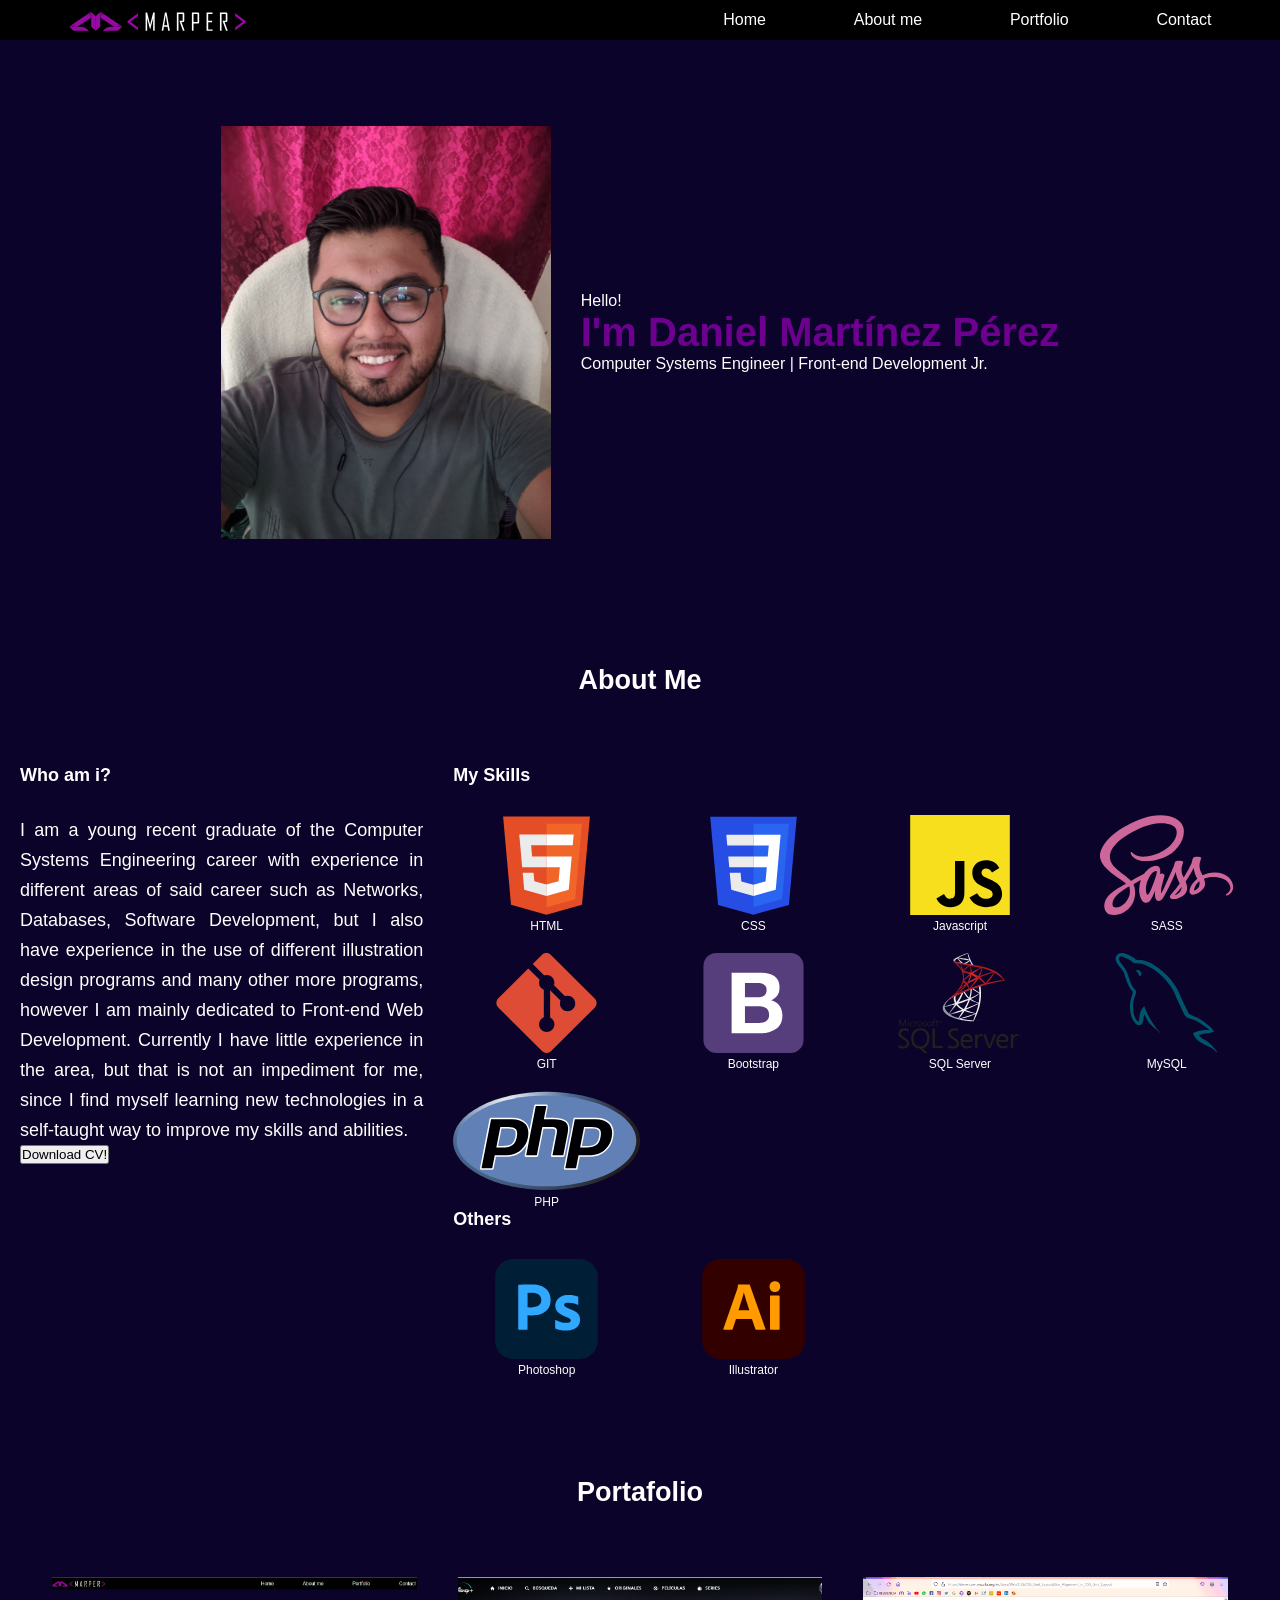
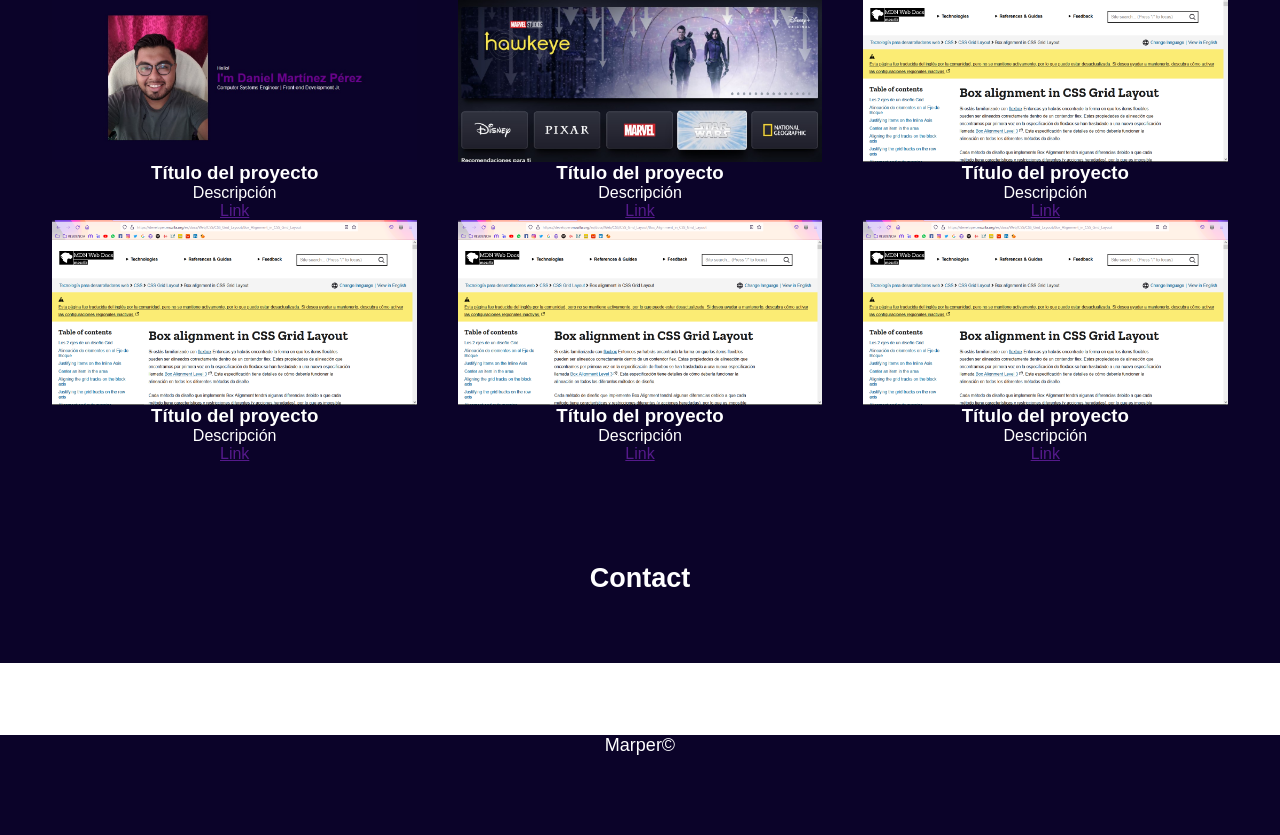
<file: index.html>
<!DOCTYPE html>
<html lang="es">

<head>
    <meta charset="UTF-8" />
    <meta http-equiv="X-UA-Compatible" content="IE=edge" />
    <meta name="viewport" content="width=device-width, initial-scale=1.0" />
    <title>Daniel Mtz</title>
    <link rel="stylesheet" href="css/style.css" />
</head>

<body>
    <!-- INCIO DE CABECERA -->
    <header>
        <nav id="menu">
            <div class="img-logo">
                <img src="css/img/marper.svg" alt="">
            </div>
            <ul>
                <li><a href="#">Home</a></li>
                <li><a href="#about-me">About me</a></li>
                <li><a href="#portafolio">Portfolio</a></li>
                <li><a href="#contact">Contact</a></li>
            </ul>
        </nav>
    </header>
    <!-- FIN DE CABECERA -->
    <!-- Inicio Contenedor -->
    <div class="contenedor">
        <!--? Inicio Contenedor Banner-->
        <div class="container-banner">
            <div class="flex-img">
                <img src="css/img/dan.jpg">
            </div>
            <div class="flex-hello">
                <p>Hello!</p>
                <h1>I'm Daniel Martínez Pérez</h1>
                <p>Computer Systems Engineer | Front-end Development Jr.</p>
            </div>
        </div>
        <!-- Fin Contenedor Banner-->

        <!-- Inicio About Me-->
        <section class="about-me" id="about-me">
            <div class="flex-title">
                <h2>About Me</h2>
            </div>
            <div class="flex-content-about">
                <div id="iam-people" class="people">
                    <h3>Who am i?</h3>
                    <div class="p-people">
                        <p>
                            I am a young recent graduate of the Computer Systems Engineering career with experience in
                            different areas of said career such as Networks, Databases, Software Development, but I also
                            have experience in the use of different illustration design programs and many other more
                            programs, however I am mainly dedicated to Front-end Web Development. Currently I have
                            little experience in the area, but that is not an impediment for me, since I find myself
                            learning new technologies in a self-taught way to improve my skills and abilities.
                        </p>
                    </div>
                    <button>
                        Download CV!
                    </button>
                </div>
                <div id="mar-skills" class="my-skills">
                    <div>
                        <h3>My Skills</h3>
                        <div class="skills-flex">
                            <div class="tecnology">
                                <img class="img-tecnology" src="css/img/html-5.svg" alt="">
                                <p>HTML</p>
                            </div>
                            <div class="tecnology">
                                <img class="img-tecnology" src="css/img/css-3.svg" alt="">
                                <p>CSS</p>
                            </div>
                            <div class="tecnology">
                                <img class="img-tecnology" src="css/img/javascript.svg" alt="">
                                <p>Javascript</p>
                            </div>
                            <div class="tecnology">
                                <img class="img-tecnology" src="css/img/sass.svg" alt="">
                                <p>SASS</p>
                            </div>
                            <div class="tecnology">
                                <img class="img-tecnology" src="css/img/git-icon.svg" alt="">
                                <p>GIT</p>
                            </div>
                            <div class="tecnology">
                                <img class="img-tecnology" src="css/img/bootstrap.svg" alt="">
                                <p>Bootstrap</p>
                            </div>
                            <div class="tecnology">
                                <img class="img-tecnology" src="css/img/sqlserver.svg" alt="">
                                <p>SQL Server</p>
                            </div>
                            <div class="tecnology">
                                <img class="img-tecnology" src="css/img/mysql.svg" alt="">
                                <p>MySQL</p>
                            </div>
                            <div class="tecnology">
                                <img class="img-tecnology" src="css/img/php.svg" alt="">
                                <p>PHP</p>
                            </div>
                        </div>
                    </div>
                    <div>
                        <h3>Others</h3>
                        <div class="skills-flex">
                            <div class="tecnology">
                                <img class="img-tecnology" src="css/img/photoshop.svg" alt="">
                                <p>Photoshop</p>
                            </div>
                            <div class="tecnology">
                                <img class="img-tecnology" src="css/img/illustrator.svg" alt="">
                                <p>Illustrator</p>
                            </div>
                        </div>
                    </div>
                </div>
            </div>
        </section>
        <!-- Fin About Me-->

        <!--Inicio Services
        <section class="services">
            <div class="flex-services">
                <h2>Services</h2>
            </div>
        </section>
        Fin Services-->

        <!-- Inicio Portafolio-->
        <section class="portafolio" id="portafolio">
            <div class="flex-title">
                <h2>Portafolio</h2>
            </div>
            <div class="flex-portafolio">
                <div class="item">
                    <img src="css/img/Portafolio/portafolio_dmp.jpg" alt="">
                    <h3>Título del proyecto</h3>
                    <p>Descripción</p>
                    <p><a href="">Link</a></p>
                </div>
                <div class="item">
                    <img src="css/img/Portafolio/Disney.jpg" alt="">
                    <h3>Título del proyecto</h3>
                    <p>Descripción</p>
                    <p><a href="">Link</a></p>
                </div>
                <div class="item">
                    <img src="css/img/cap2.png" alt="">
                    <h3>Título del proyecto</h3>
                    <p>Descripción</p>
                    <p><a href="">Link</a></p>
                    <h3></h3>
                </div>
                <div class="item">
                    <img src="css/img/cap2.png" alt="">
                    <h3>Título del proyecto</h3>
                    <p>Descripción</p>
                    <p><a href="">Link</a></p>
                </div>
                <div class="item">
                    <img src="css/img/cap2.png" alt="">
                    <h3>Título del proyecto</h3>
                    <p>Descripción</p>
                    <p><a href="">Link</a></p>
                </div>
                <div class="item">
                    <img src="css/img/cap2.png" alt="">
                    <h3>Título del proyecto</h3>
                    <p>Descripción</p>
                    <p><a href="">Link</a></p>
                </div>
            </div>
        </section>
        <!-- Fin Portafolio-->
        <!-- Inicio Footer Contact-->
        <footer class="contact" id="contact">
            <div class="flex-title">
                <h2>Contact</h2>
            </div>
            <div class="flex-redes">
                <ul>
                    <li>Facebook</li>
                    <li>Twitter</li>
                    <li>Instagram</li>
                    <li>Git</li>
                </ul>
            </div>
            <div class="flex-title">
                <p>Marper&copy;</p>
            </div>
        </footer>
        <!-- Fin Footer Contact-->
    </div>
</body>

</html>
</file>
<file: css/style.css>
@charset "UTF-8";
/* COLORES */
/* FONT */
/* ? Estilos Generales */
* {
  margin: 0px;
  padding: 0px;
  font-family: Arial;
}

body {
  background-color: #0b0329;
}

/* Todos los titulos de la página */
.flex-title {
  display: flex;
  flex-direction: row;
  justify-content: center;
  flex-grow: 1;
  height: 100px;
  font-size: 18px;
}

/* ? Header - Nav */
header #menu {
  display: flex;
  justify-content: flex-start;
  width: 100%;
  height: 40px;
  background: #000000;
  margin-bottom: 20px;
  position: fixed;
  top: 0;
}

header #menu .img-logo {
  justify-content: flex-start;
  width: 48%;
  height: 60px;
  margin-left: 65px;
}

header #menu .img-logo img {
  width: 185px;
  height: 32px;
  padding-top: 7px;
}

header #menu ul {
  display: flex;
  flex-direction: row;
  flex-wrap: wrap;
  width: 45%;
  background: transparent;
  font-family: Arial;
}

header #menu ul li {
  flex: auto;
  text-align: center;
  line-height: 40px;
  list-style: none;
  overflow: hidden;
}

header #menu ul li a {
  display: block;
  color: #ffffff;
  text-decoration: none;
  font-size: 16px;
  background: transparent;
  transition: all 400ms;
}

header #menu ul li a:hover {
  background: #6d008f;
}

/* Contenedor General */
.contenedor {
  color: #ffffff;
  font-family: Arial;
}

/* Contenedor Banner */
.container-banner {
  display: flex;
  flex-direction: row;
  flex: wrap;
  justify-content: center;
  align-items: center;
  height: 665px;
}

.flex-img {
  width: 330px;
  height: auto;
}

.flex-img img {
  display: flex;
  width: 100%;
  height: auto;
}

.container-banner h1 {
  color: #6d008f;
  font-size: 40px;
}

.container-banner .flex-hello {
  display: flex;
  flex-direction: column;
  flex-wrap: wrap;
  justify-content: flex-start;
  align-self: center;
  margin-left: 30px;
}

/* Contenedor About me & My Skills */
.about-me {
  margin-bottom: 100px;
  margin-left: 20px;
  margin-right: 20px;
}

.about-me .flex-content-about {
  /*  display: flex;
  flex-direction: row;
  flex-wrap: wrap;
  justify-content: space-evenly;
  height: 600px; */
  display: grid;
  grid-template-columns: 2fr 4fr;
  gap: 30px;
}

/* .about-me .flex-content-about .people {
    background-color: red;
} */
.about-me .flex-content-about h3 {
  font-size: 18px;
  height: 50px;
}

.about-me .flex-content-about .p-people {
  text-align: justify;
  font-size: 18px;
  line-height: 30px;
}

/* 
.about-me .flex-content-about .my-skills {
    width: 60%;
} */
.my-skills .skills-flex {
  /*     display: flex;
  flex-direction: row;
  flex-wrap: wrap;
  justify-content: space-evenly;
  align-items: center; */
  /* grid */
  display: grid;
  grid-gap: 20px;
  grid-template-columns: repeat(auto-fill, minmax(180px, 1fr));
}

/* .skills-flex .tecnology {
    width: auto;
    height: auto;
   padding-bottom: 10%; 
} */
/* .skills-flex .tecnology {
    background: red;
} */
.skills-flex .tecnology > img {
  width: 100%;
  height: 100px;
}

.skills-flex .tecnology > p {
  display: block;
  text-align: center;
  font-size: 12px;
}

/* Contenedor Services */
.services .flex-services {
  display: flex;
  flex-direction: row;
  justify-content: center;
  flex-grow: 1;
}

/* Contenedor Portafolio */
.portafolio {
  /*     display: flex;
  flex-direction: column;
  align-self: flex-start; */
  margin-bottom: 100px;
  width: 95%;
  margin-left: auto;
  margin-right: auto;
}

/* .portafolio .centro {
    width: 90%;
    margin-left: auto;
    margin-right: auto;
} */
.portafolio .flex-portafolio {
  /*  display: flex;
  flex-direction: row;
  flex-wrap: wrap;
  justify-content: space-evenly; */
  display: grid;
  grid-gap: 0px;
  grid-template-columns: repeat(auto-fill, minmax(390px, 1fr));
}

.portafolio .flex-portafolio .item {
  display: flex;
  flex-direction: column;
  align-items: center;
}

.portafolio .flex-portafolio .item img {
  width: 90%;
  height: 185px;
  justify-content: center;
  object-fit: cover;
  border: 10px;
  border-color: white;
}

.contact .flex-redes {
  display: flex;
  flex-direction: row;
  justify-content: flex-start;
  flex-wrap: wrap;
  background-color: #ffffff;
}

/*# sourceMappingURL=style.css.map */
</file>
